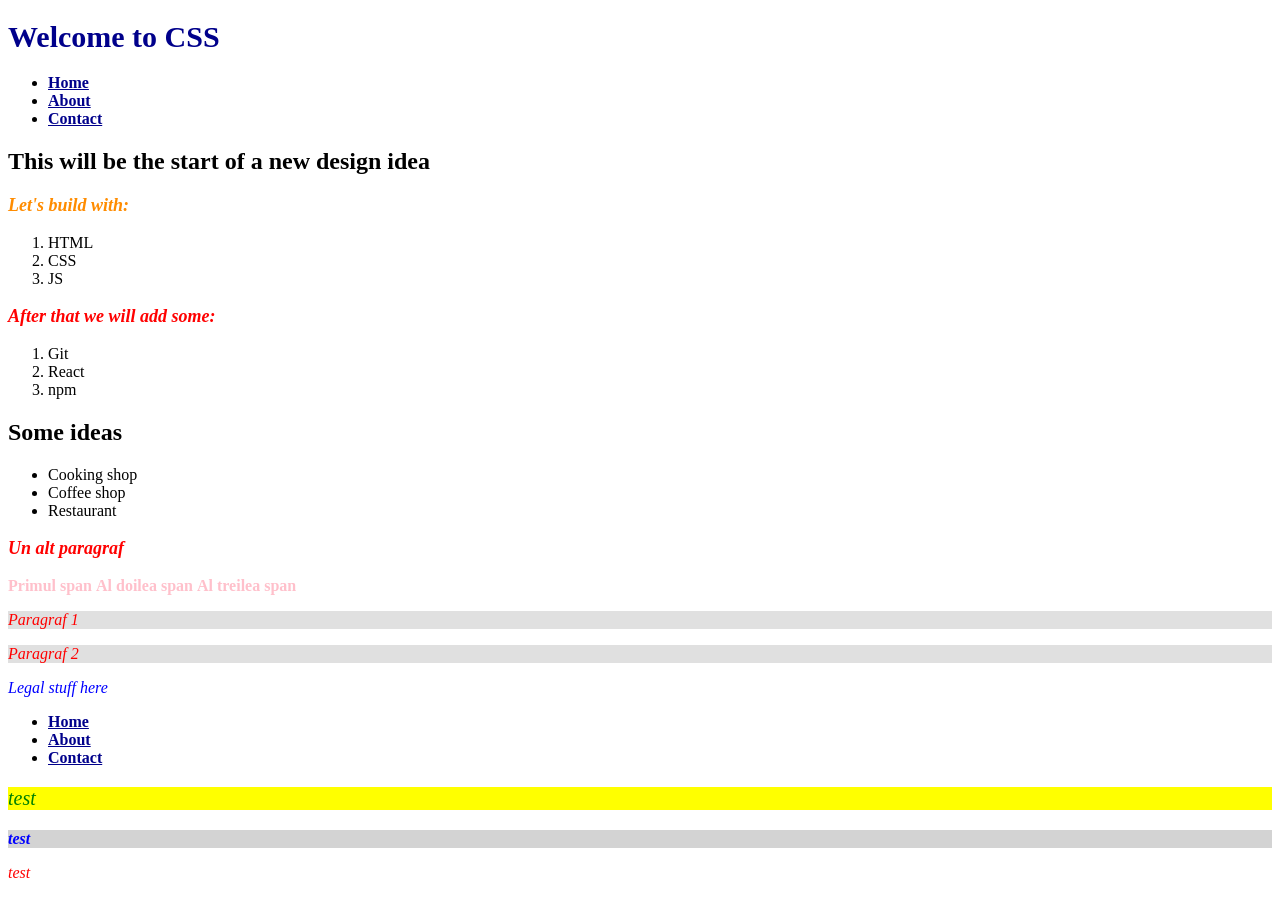
<file: CSS/index.html>
<!DOCTYPE html>
<html>

<head>
  <meta charset="utf-8">
  <meta name="viewport" content="width=device-width">
  <title>CSS</title>
  <link href="style.css" rel="stylesheet" type="text/css" />
  <style>
    .nume {
      color: green;
      background-color: yellow;
      font-size: 20px;
    }
    
    
    #test {
      color: blue;
      font-weight: bold;
      background-color: lightgrey;
    }
    
  
    p {
      color: blue;
      font-style: italic;
    }

 
    a:hover {
      color: orange;
    }

    a:first-of-type {
      font-weight: bold;
    }

    a:last-of-type {
      text-decoration: underline;
    }

    a[href] {
      color: purple;
    }

    p:not(.hidden) {
      color: red;
    }

    h1[title="welcome"] {
      font-size: 30px;
      color: darkblue;
    }

    li > a {
      color: darkgreen;
    }

    section p {
      color: darkred;
    }

    article > p {
      font-size: 18px;
    }

    .hilights ~ span {
      color: pink;
      font-weight: bold;
    }
  </style>
</head>
<body>
  <header>
    <h1 title="welcome">Welcome to CSS</h1>
    <nav>
      <ul>
        <li><a href="#">Home</a></li>
        <li><a href="#">About</a></li>
        <li><a href="#">Contact</a></li>
      </ul>
    </nav>
  </header>
  <article>
    <h2>This will be the start of a new design idea</h2>
    <p class="hidden">Let's build with:</p>
    <ol>
      <li>HTML</li>
      <li>CSS</li>
      <li>JS</li>
    </ol>
    <p>After that we will add some:</p>
    <ol>
      <li>Git</li>
      <li>React</li>
      <li>npm</li>
    </ol>
  </article>
  <article>
    <h2>Some ideas</h2>
    <ul>
      <li>Cooking shop</li>
      <li>Coffee shop</li>
      <li>Restaurant</li>
    </ul>
    <p class="hilights">Un alt paragraf</p>
    <span>Primul span</span>
    <span>Al doilea span</span>
    <span>Al treilea span</span>
  </article>
  <section>
    <div>
      <p>Paragraf 1</p>
    </div>
    <p>Paragraf 2</p>
  </section>
  <footer>
    <p class="hidden">Legal stuff here</p>
    <nav>
      <ul>
        <li><a href="#">Home</a></li>
        <li><a href="#">About</a></li>
        <li><a href="#">Contact</a></li>
      </ul>
    </nav>
  </footer>

  <p class="nume" style="color: green; background-color: yellow; font-size: 20px;">test</p>
  <p id="test">test</p>
  <p style="color: red;">test</p>
 </body>

</html>
</file>
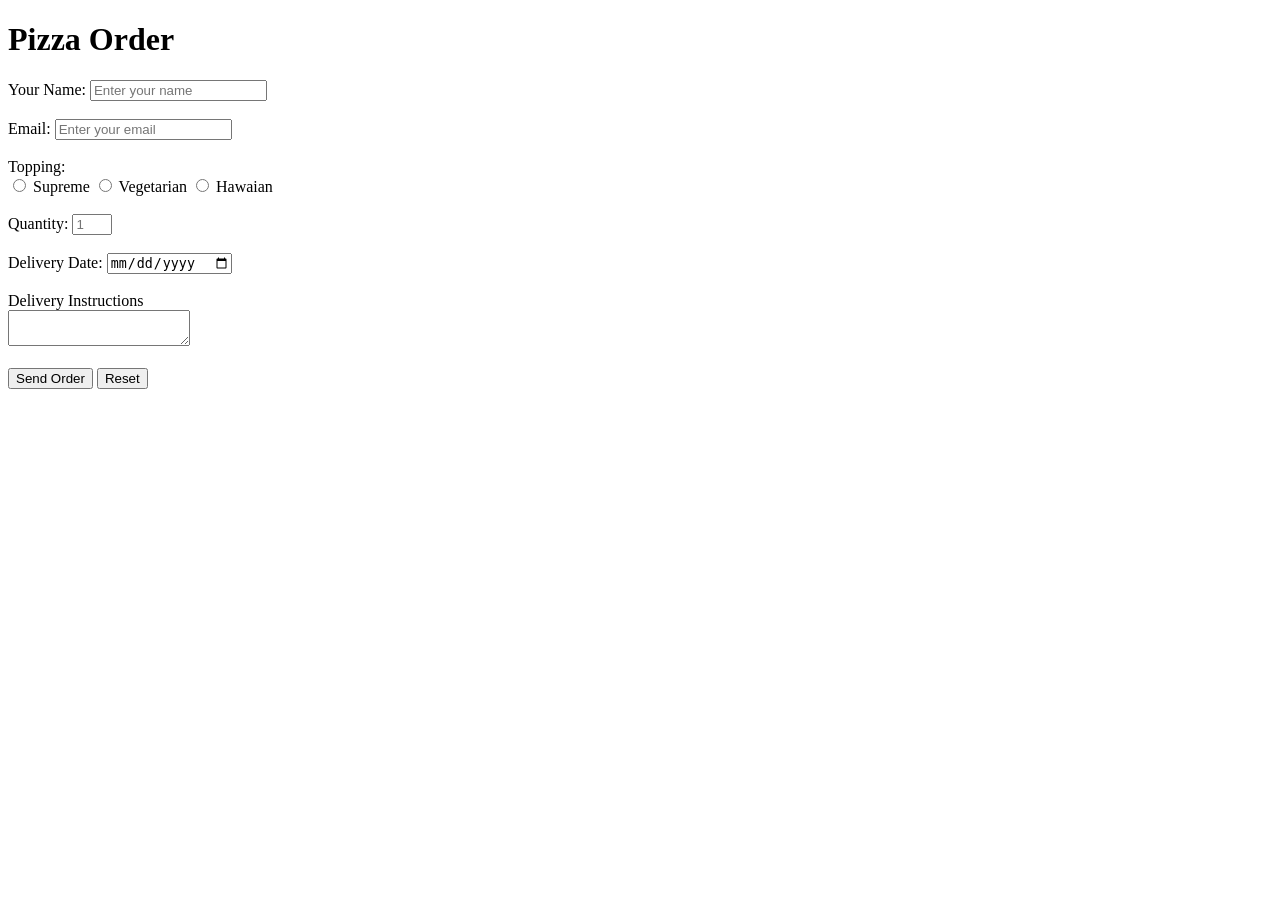
<file: tema3.html>
<!DOCTYPE html>
<html lang="en">
<head>
    <meta charset="UTF-8">
    <meta name="viewport" content="width=device-width, initial-scale=1.0">
    <title>Pizza Order</title>
</head>
<body>

    <h1>Pizza Order</h1>

    <form id="pizzaOrderForm">
        <label for="name">Your Name:</label>
        <input type="text" id="name" name="name" minlength="3" maxlength="10" placeholder="Enter your name"><br><br>

        <label for="email">Email:</label>
        <input type="email" id="email" name="email" placeholder="Enter your email"><br><br>

        <label>Topping:</label><br>
        <input type="radio" id="Supreme" name="topping" value="Supreme" required>
        <label for="Supreme">Supreme</label>
        <input type="radio" id="Vegetarian" name="topping" value="Vegetarian">
        <label for="Vegetarian">Vegetarian</label>
        <input type="radio" id="Hawaian" name="topping" value="Hawaian">
        <label for="Hawaian">Hawaian</label><br><br>

        <label for="quantity">Quantity:</label>
        <input type="number" id="quantity" name="quantity" min="1" max="7" placeholder="1" required><br><br>

        <label for="deliveryDate">Delivery Date:</label>
        <input type="date" id="deliveryDate" name="deliveryDate" required><br><br>
      
        <label for="instructiuni">Delivery Instructions</label><br>
        <textarea id="comments" name="comments"></textarea><br><br>

        <button type="submit">Send Order</button>
        <button type="reset">Reset</button>
        
    </form>

</body>
</html>
</file>
<file: CSS/style.css>
p {
      color: blue;
      font-style: italic;
  }

  .nume {
      color: green;
      background-color: yellow;
      font-size: 20px;
  }

  #test {
      color: blue;
      font-weight: bold;
      background-color: lightgrey;
  }

  /* Selectori avansați */
  a:hover {
      color: orange;
  }

  a:first-of-type {
      font-weight: bold;
  }

  a:last-of-type {
      text-decoration: underline;
  }

  a[href] {
      color: purple;
  }

  p:not(.hidden) {
      color: red;
  }

  h1[title="welcome"] {
      font-size: 30px;
      color: darkblue;
  }

  li>a {
      color: darkgreen;
  }

  section p {
      color: darkred;
  }

  article>p {
      font-size: 18px;
  }

  .hilights~span {
      color: pink;
      font-weight: bold;
  }

   li a[href] {
      color: darkblue;
      font-weight: bold;
  }

  section p {
      font-style: italic;
      background-color: #e0e0e0;
   }

   article>p {
      color: darkorange;
      font-weight: bold;
  }

  .hilights~span {
      color: pink;
      font-weight: bold;
  }
</file>
